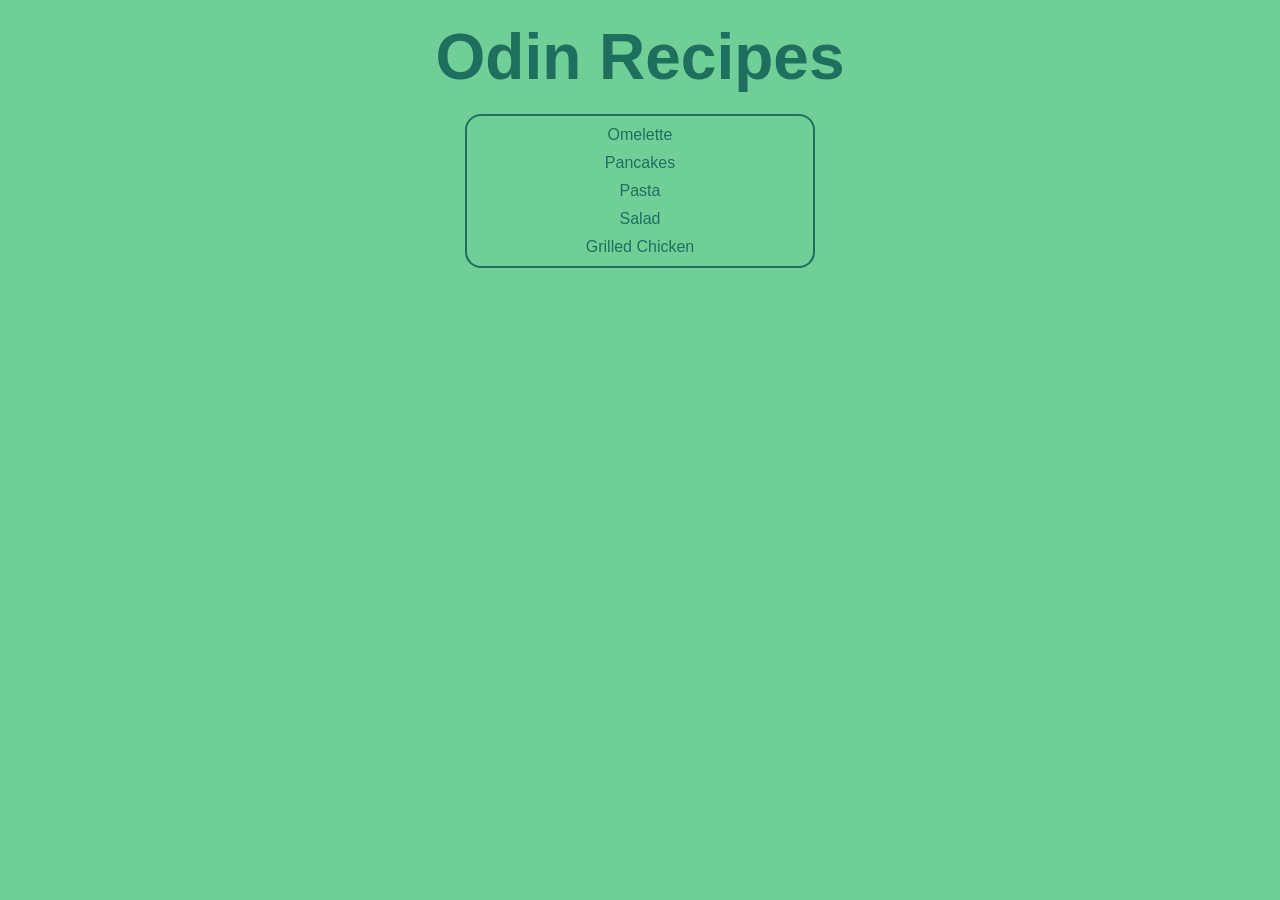
<file: index.html>
<!DOCTYPE html>
<html lang="en">
<head>
    <meta charset="UTF-8">
    <meta name="viewport" content="width=device-width, initial-scale=1.0">
    <title>Odin Recipes</title>
    <link rel="stylesheet" href="styles.css">
</head>
<body style="background-color: #6FCF97;">
    <h1>Odin Recipes</h1>
    <ul class="cart">
        <li><a class="link-recipes" href="recipes/Omelette.html">Omelette</a></li>
        <li><a class="link-recipes" href="recipes/Pancakes.html">Pancakes</a></li>
        <li><a class="link-recipes"href="recipes/Pasta.html">Pasta</a></li>
        <li><a class="link-recipes" href="recipes/Salad.html">Salad</a></li>
        <li><a class="link-recipes"href="recipes/Grilled-Chicken.html">Grilled Chicken</a></li>
    </ul>
</body>
</html>
</file>
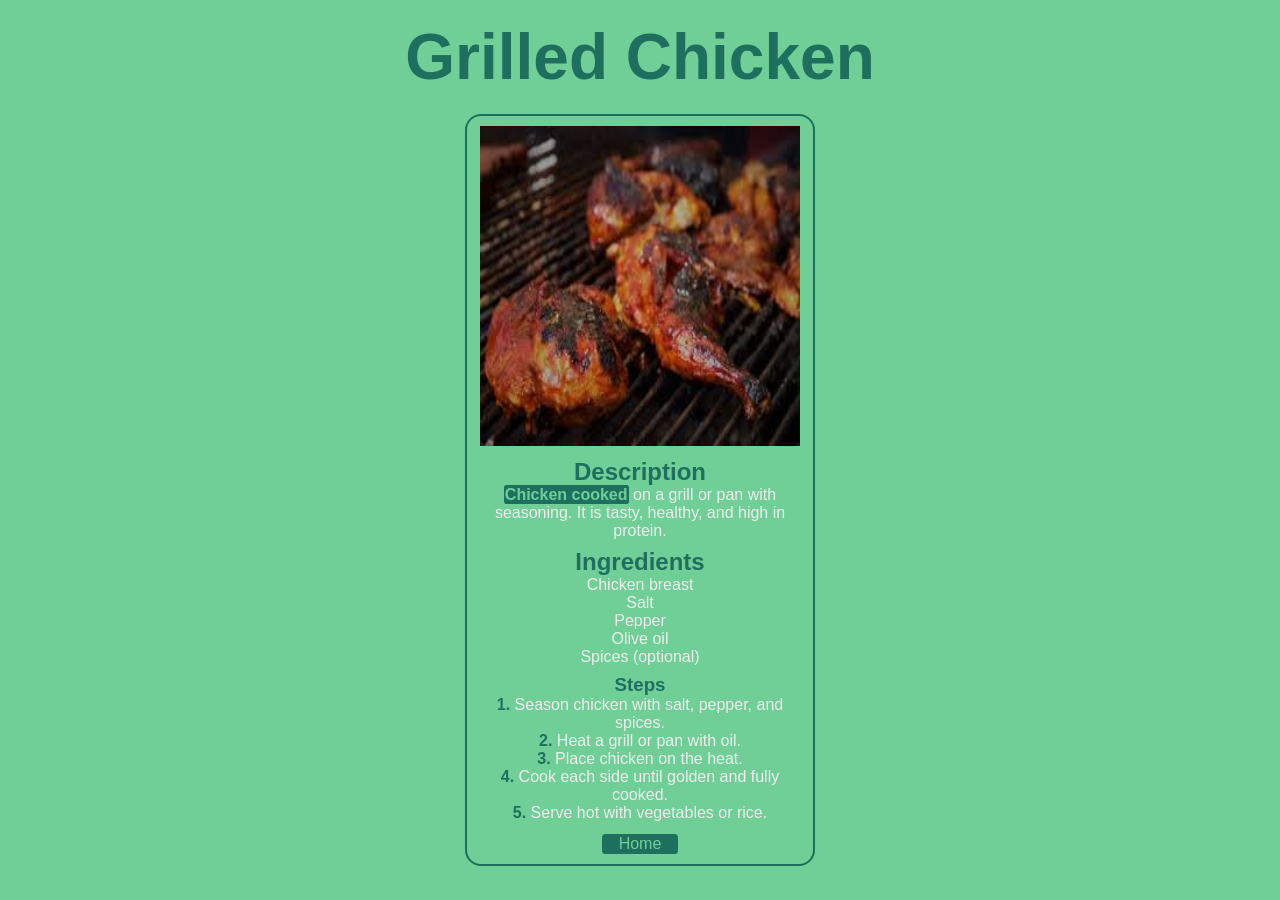
<file: recipes/Grilled-Chicken.html>
<!DOCTYPE html>
<html lang="en">

<head>
    <meta charset="UTF-8">
    <meta name="viewport" content="width=device-width, initial-scale=1.0">
    <title>Grilled Chicken - Odin Recipes</title>
    <link rel="stylesheet" href="../styles.css">
</head>

<body style="background-color: #6FCF97;">
    <h1>Grilled Chicken</h1>
    <div>
        <img src="../images/Grilled-Chicken.jpg" alt="Grilled Chicken" width="320" height="320">
        
        <h2 class="title desc">Description</h2>
        <p>
            <strong class="str">Chicken cooked</strong> on a grill or pan with seasoning. It is tasty, healthy, and high in protein.
        </p>
        
        <h2 class="title ing">Ingredients</h2>
        <ul>
            <li>Chicken breast</li>
            <li>Salt</li>
            <li>Pepper</li>
            <li>Olive oil</li>
            <li>Spices (optional)</li>
        </ul>
        
        <h3 class="title step">Steps</h3>
        <ol>
            <li class="list-step">Season chicken with salt, pepper, and spices.</li>
            <li class="list-step">Heat a grill or pan with oil.</li>
            <li class="list-step">Place chicken on the heat.</li>
            <li class="list-step">Cook each side until golden and fully cooked.</li>
            <li class="list-step">Serve hot with vegetables or rice.</li>
        </ol>
        
        <a class="home-b" href="../index.html">Home</a>
    </div>
</body>

</html>
</file>
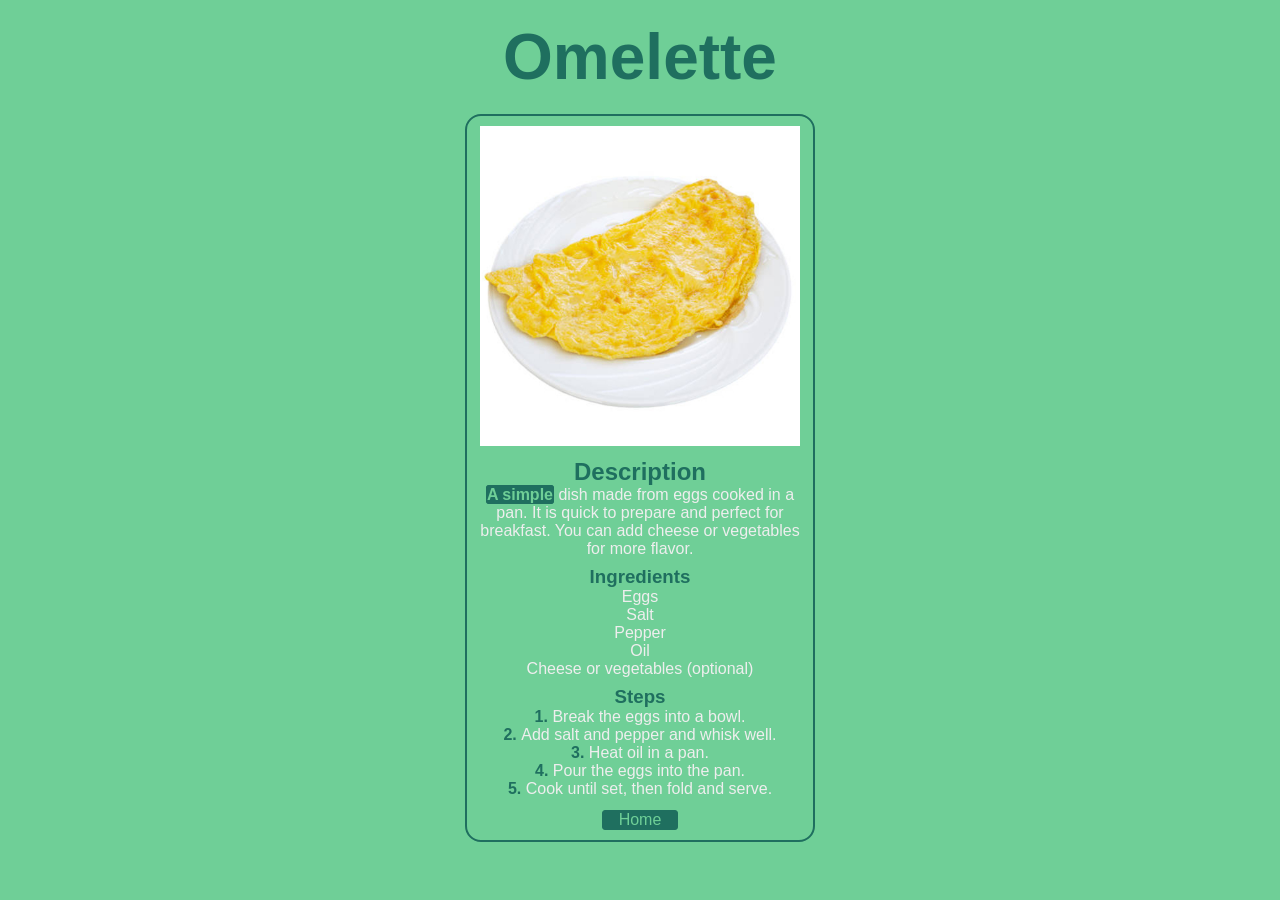
<file: recipes/Omelette.html>
<!DOCTYPE html>
<html lang="en">

<head>
    <meta charset="UTF-8">
    <meta name="viewport" content="width=device-width, initial-scale=1.0">
    <title>Omelette - Odin Recipes</title>
    <link rel="stylesheet" href="../styles.css">
</head>

<body style="background-color: #6FCF97;">
    <h1>Omelette</h1>
    <div>
        <img src="../images/Omelette.jpg" alt="Omelette" width="320" height="320">
        <h2 class="title desc">Description</h2>
        <p>
            <strong class="str">A simple</strong> dish made from eggs cooked in a pan. It is quick to prepare and perfect for
            breakfast. You can add cheese or vegetables for more flavor.
        </p>
        <h3 class="title ing">Ingredients</h3>
        <ul>
            <li>Eggs</li>
            <li>Salt</li>
            <li>Pepper</li>
            <li>Oil</li>
            <li>Cheese or vegetables (optional)</li>
        </ul>
        <h3 class="title step">Steps</h3>
        <ol>
            <li class="list-step">Break the eggs into a bowl.</li>
            <li class="list-step">Add salt and pepper and whisk well.</li>
            <li class="list-step">Heat oil in a pan.</li>
            <li class="list-step">Pour the eggs into the pan.</li>
            <li class="list-step">Cook until set, then fold and serve.</li>
        </ol>
        <a class="home-b" href="../index.html">Home</a>
    </div>
</body>

</html>
</file>
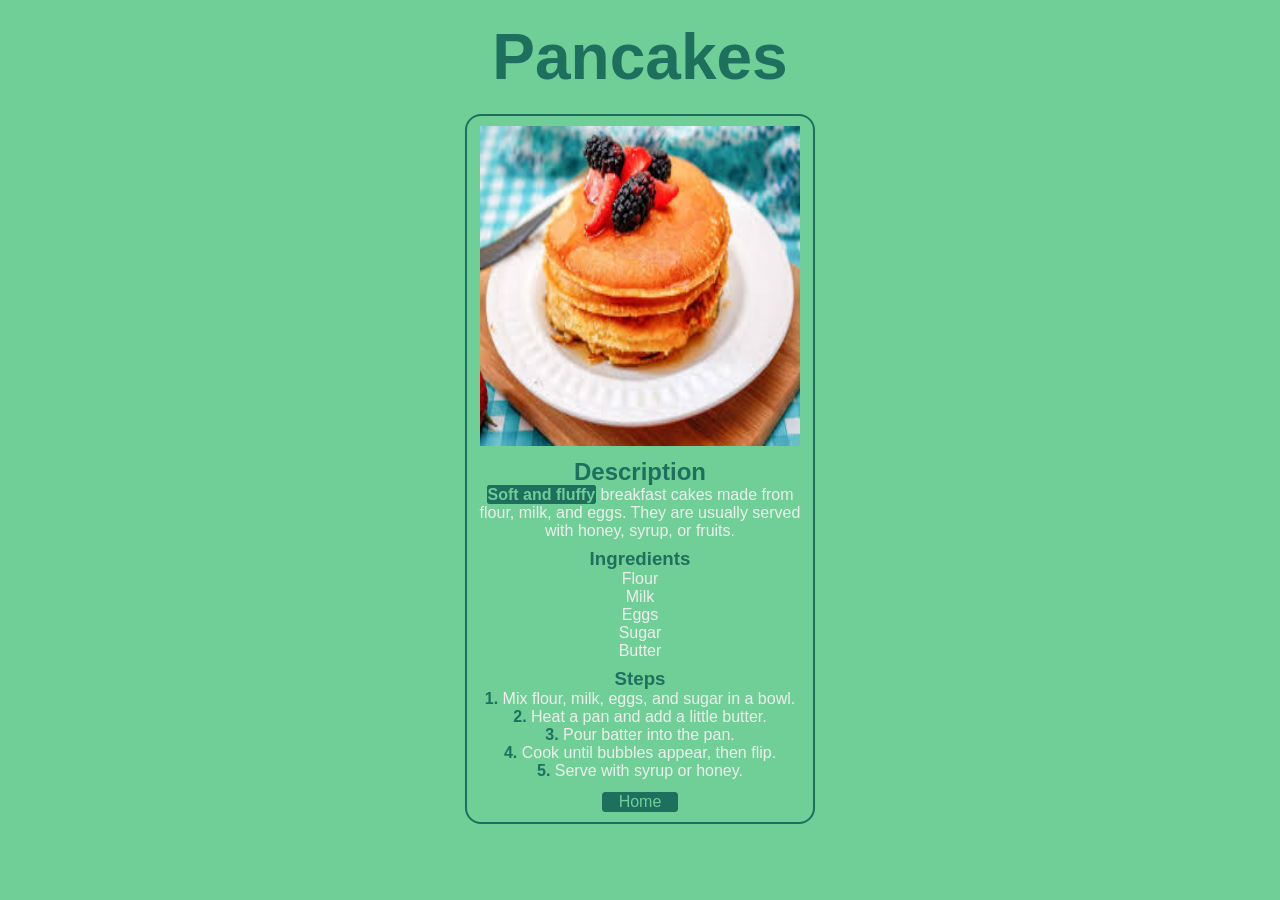
<file: recipes/Pancakes.html>
<!DOCTYPE html>
<html lang="en">

<head>
    <meta charset="UTF-8">
    <meta name="viewport" content="width=device-width, initial-scale=1.0">
    <title>Pancakes - Odin Recipes</title>
    <link rel="stylesheet" href="../styles.css">
</head>

<body style="background-color: #6FCF97;">
    <h1>Pancakes</h1>
    <div>
        <img src="../images/Pancakes.jpg" alt="Pancakes" width="320" height="320">
        
        <h2 class="title desc">Description</h2>
        <p>
            <strong class="str">Soft and fluffy</strong> breakfast cakes made from flour, milk, and eggs. They are usually served with honey, syrup, or fruits.
        </p>
        
        <h3 class="title ing">Ingredients</h3>
        <ul>
            <li>Flour</li>
            <li>Milk</li>
            <li>Eggs</li>
            <li>Sugar</li>
            <li>Butter</li>
        </ul>
        
        <h3 class="title step">Steps</h3>
        <ol>
            <li class="list-step">Mix flour, milk, eggs, and sugar in a bowl.</li>
            <li class="list-step">Heat a pan and add a little butter.</li>
            <li class="list-step">Pour batter into the pan.</li>
            <li class="list-step">Cook until bubbles appear, then flip.</li>
            <li class="list-step">Serve with syrup or honey.</li>
        </ol>
        
        <a class="home-b" href="../index.html">Home</a>
    </div>
</body>

</html>
</file>
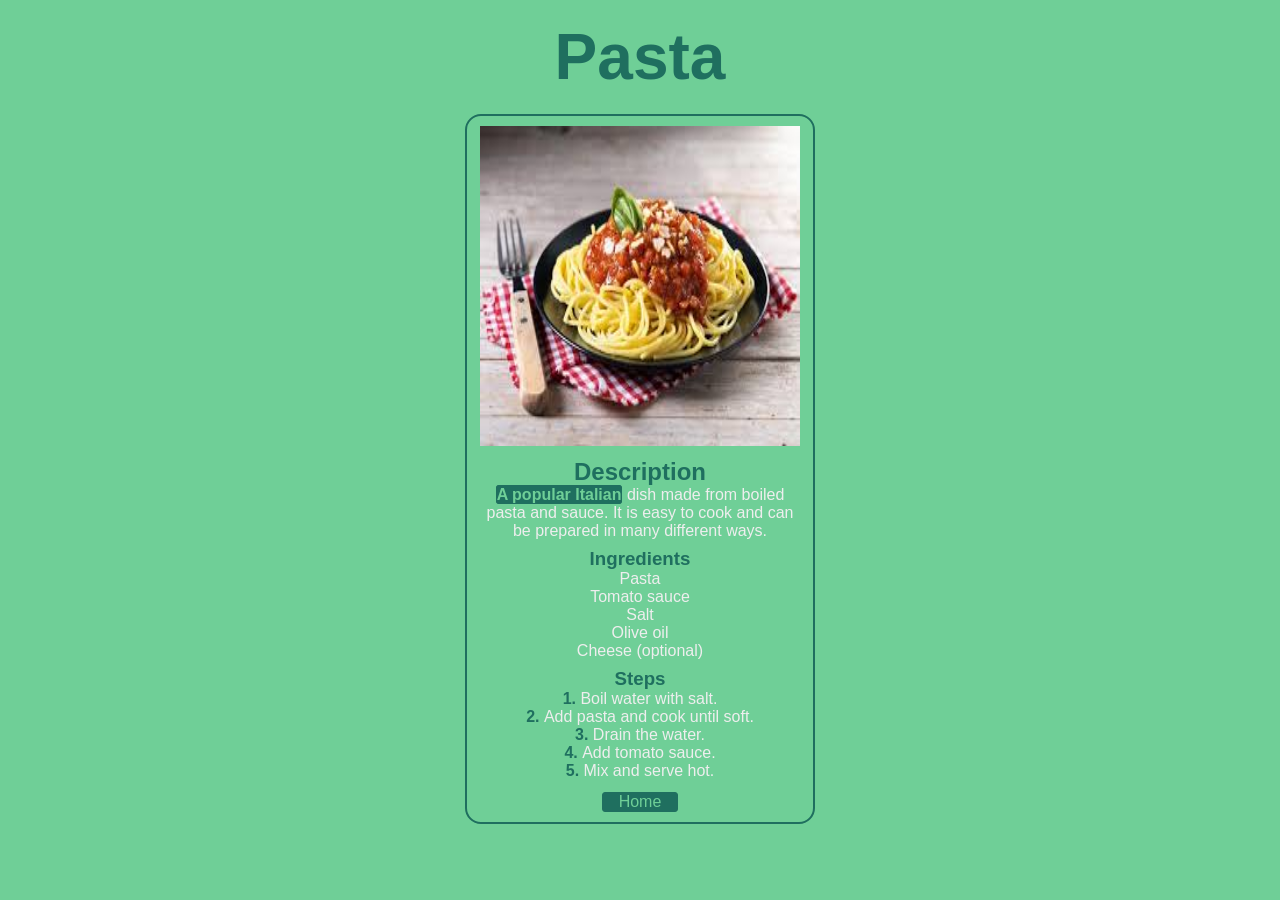
<file: recipes/Pasta.html>
<!DOCTYPE html>
<html lang="en">

<head>
    <meta charset="UTF-8">
    <meta name="viewport" content="width=device-width, initial-scale=1.0">
    <title>Pasta - Odin Recipes</title>
    <link rel="stylesheet" href="../styles.css">
</head>

<body style="background-color: #6FCF97;">
    <h1>Pasta</h1>
    <div>
        <img src="../images/Pasta.jpg" alt="Pasta" width="320" height="320">
        
        <h2 class="title desc">Description</h2>
        <p>
            <strong class="str">A popular Italian</strong> dish made from boiled pasta and sauce. It is easy to cook and can be prepared in many different ways.
        </p>
        
        <h3 class="title ing">Ingredients</h3>
        <ul>
            <li>Pasta</li>
            <li>Tomato sauce</li>
            <li>Salt</li>
            <li>Olive oil</li>
            <li>Cheese (optional)</li>
        </ul>
        
        <h3 class="title step">Steps</h3>
        <ol>
            <li class="list-step">Boil water with salt.</li>
            <li class="list-step">Add pasta and cook until soft.</li>
            <li class="list-step">Drain the water.</li>
            <li class="list-step">Add tomato sauce.</li>
            <li class="list-step">Mix and serve hot.</li>
        </ol>
        
        <a class="home-b" href="../index.html">Home</a>
    </div>
</body>

</html>
</file>
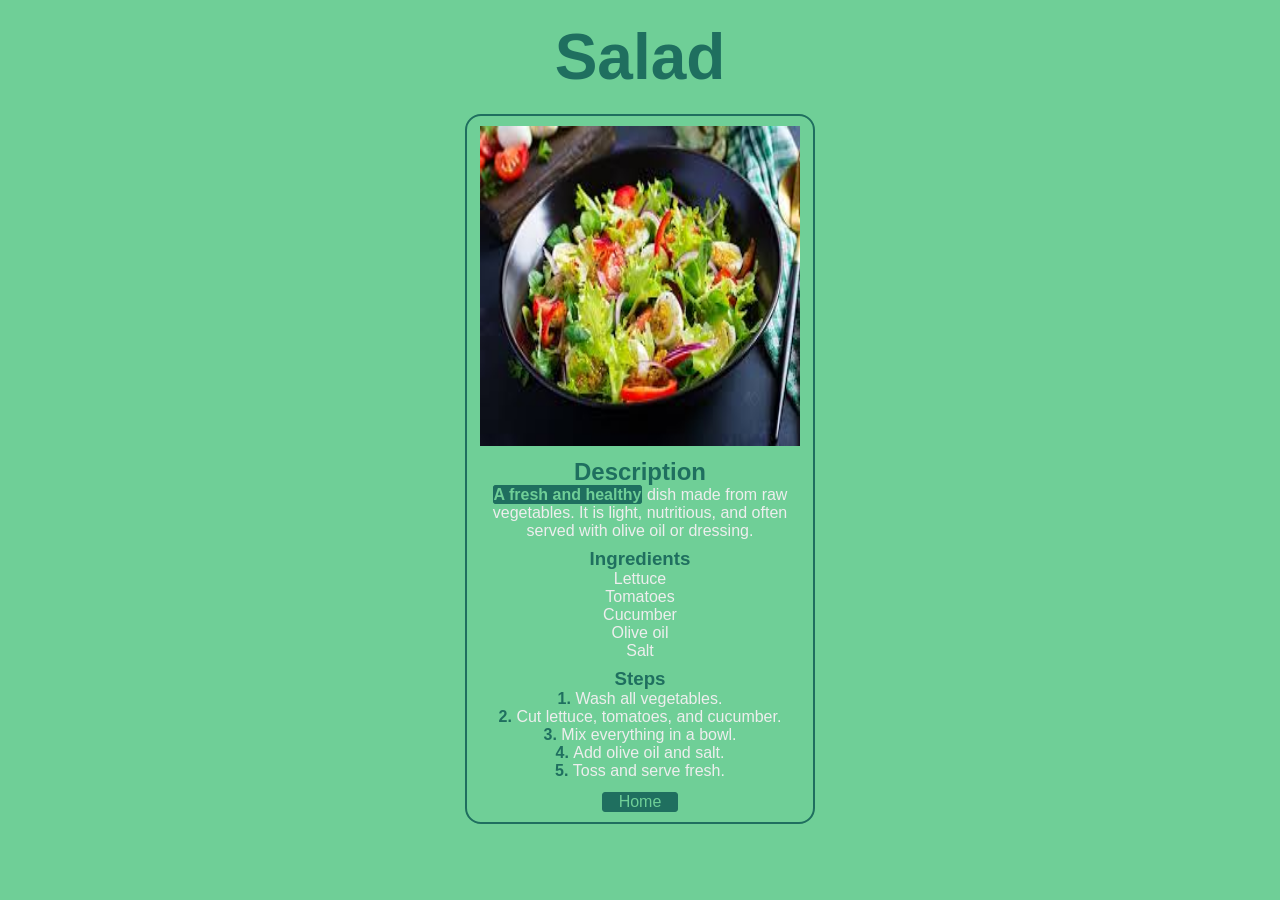
<file: recipes/Salad.html>
<!DOCTYPE html>
<html lang="en">

<head>
    <meta charset="UTF-8">
    <meta name="viewport" content="width=device-width, initial-scale=1.0">
    <title>Salad - Odin Recipes</title>
    <link rel="stylesheet" href="../styles.css">
</head>

<body style="background-color: #6FCF97;">
    <h1>Salad</h1>
    <div>
        <img src="../images/Salad.jpg" alt="Salad" width="320" height="320">
        
        <h2 class="title desc">Description</h2>
        <p>
            <strong class="str">A fresh and healthy</strong> dish made from raw vegetables. It is light, nutritious, and often served with olive oil or dressing.
        </p>
        
        <h3 class="title ing">Ingredients</h3>
        <ul>
            <li>Lettuce</li>
            <li>Tomatoes</li>
            <li>Cucumber</li>
            <li>Olive oil</li>
            <li>Salt</li>
        </ul>
        
        <h3 class="title step">Steps</h3>
        <ol>
            <li class="list-step">Wash all vegetables.</li>
            <li class="list-step">Cut lettuce, tomatoes, and cucumber.</li>
            <li class="list-step">Mix everything in a bowl.</li>
            <li class="list-step">Add olive oil and salt.</li>
            <li class="list-step">Toss and serve fresh.</li>
        </ol>
        
        <a class="home-b" href="../index.html">Home</a>
    </div>
</body>

</html>
</file>
<file: styles.css>
* {
    margin: 0;
    padding: 0;
    box-sizing: border-box;
    /* outline: 2px solid red;  */
    font-family: sans-serif;
    text-align: center;
    color: #EEEEEE;
}

/* style index.html */

h1 {
    font-size: 64px;
    margin: 20PX;
    color: #1F6F5F;
}

.cart {
    display: grid;
    place-items: center;

    gap: 10px;
    padding: 10px;
    border: 2px solid #1F6F5F;
    border-radius: 16px;
    margin-left: auto;
    margin-right: auto;
    width: 350px;

    list-style: none;
}

.link-recipes {
    color: #1F6F5F;
    text-decoration: none;

}
.link-recipes:hover {
    color: #EEEEEE;
    background-color: #1F6F5F;
    padding: 0 32px;
    border: 1px solid #1F6F5F;
    border-radius: 6px;
}

/* style recipe pages*/

div {

    /* display: grip;
    place-items: center; */

    padding: 10px;
    border: 2px solid #1F6F5F;
    border-radius: 16px;
    margin-left: auto;
    margin-right: auto;
    width: 350px;

}

.title {
    color: #1F6F5F;
    margin-top: 8px;
}

.str {
    color: #6FCF97;
    background-color: #1F6F5F;
    border: 1px solid #1F6F5F;
    border-radius: 3px;
}

li {
    list-style: none;
}

.list-step {
    list-style: decimal;
    list-style-position: inside;
  
}
.list-step::marker {
    color: #1F6F5F;
    font-weight: bold;
}

.home-b {
    display: inline-block;
    margin-top: 12px;
    padding: 0 16px;
    color: #6FCF97;
    background-color: #1F6F5F;
    border: 1px solid #1F6F5F;
    border-radius: 3px;
    text-decoration: none;

}
.home-b:hover {
        background-color: #0a3b30;
}
</file>
